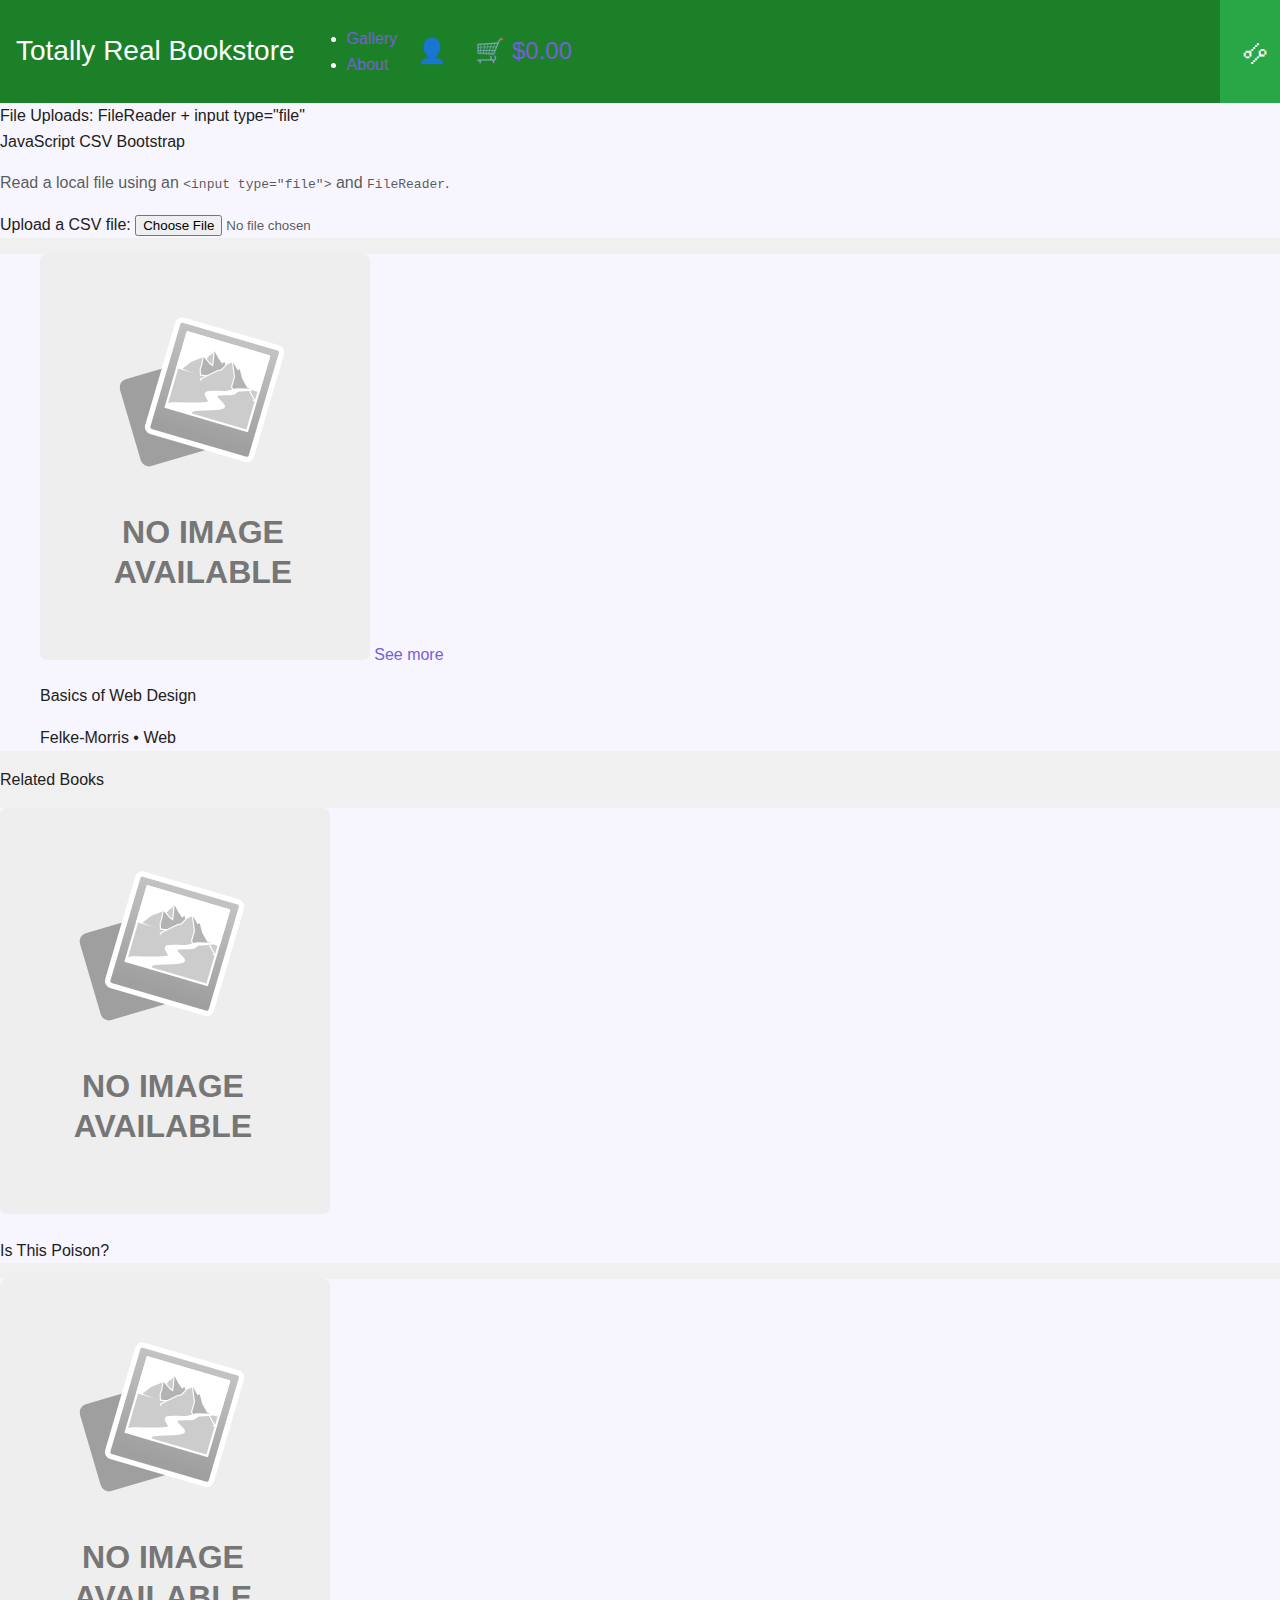
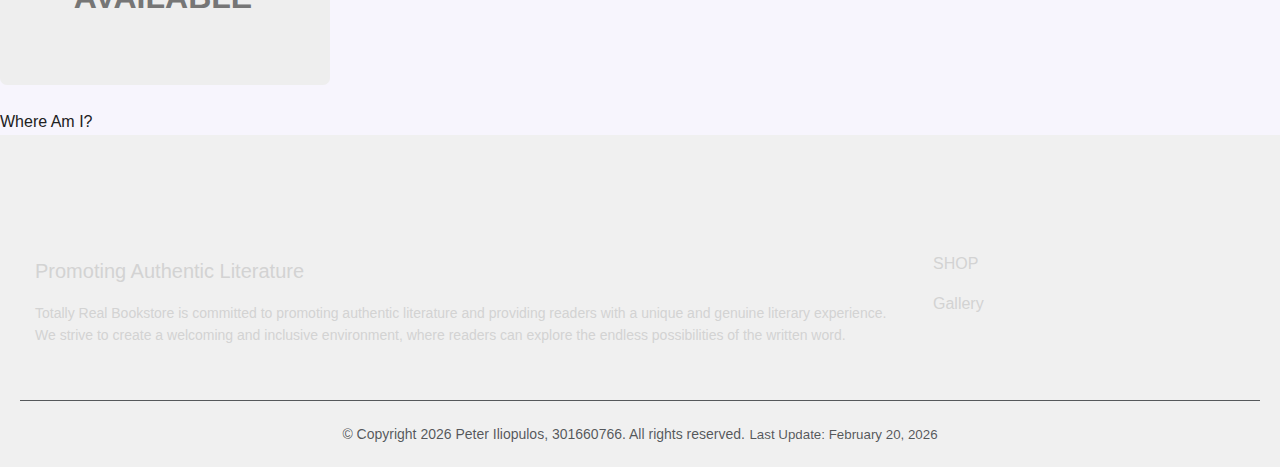
<file: index.html>
<!DOCTYPE html>
<html lang="en">

<head>
  <meta charset="UTF-8">
  <meta name="viewport" content="width=device-width, initial-scale=1.0">
  <meta http-equiv="Content-Security-Policy" content="font-src 'self' https://fonts.gstatic.com;">
  <title>CMPT 272 A2 - Interactive Catalog Viewer (JavaScript + CSV)</title>
  <link href="https://cdn.jsdelivr.net/npm/bootstrap@5.3.8/dist/css/bootstrap.min.css" rel="stylesheet"
    integrity="sha384-sRIl4kxILFvY47J16cr9ZwB07vP4J8+LH7qKQnuqkuIAvNWLzeN8tE5YBujZqJLB" crossorigin="anonymous">
  <script src="https://cdn.jsdelivr.net/npm/bootstrap@5.3.8/dist/js/bootstrap.bundle.min.js" defer></script>
  <link rel="stylesheet" href="css/style.css">
  <script src="js/ImageGetter.js" defer></script>
  <script src="js/script.js" defer></script>
</head>

<!--    <body onload="init()">-->

<body>
  <!-- Header Start -->
  <header class="site-header">
    <div class="header-content">
      <div class="logo">
        <p class="h1">
          <a href="./index.html">Totally Real Bookstore</a>
        </p>
      </div>
      <nav class="main-nav" aria-label="main-nav">
        <ul>
          <li>
            <a href="#gallery">Gallery</a>
          </li>
          <li>
            <a href="#about">About</a>
          </li>
        </ul>
      </nav>
      <div class="header-icons">
        <a href="#account"
          onclick="alert('Sorry, our account server caught fire, please try again later.'); return false;"
          class="icon-link">&#128100;</a>
        <a href="#cart"
          onclick="alert('Sorry, our payment processing is down right now, please try again later.'); return false;"
          class="icon-link">&#128722; <span class="cart-count">$0.00</span></a>
      </div>
    </div>
    <!-- Theme Controller Menu -->
    <div class="theme-menu">
      <button class="theme-button" type="button">
        <span class="theme-icon">&#128880;</span>
      </button>
      <div class="theme-selector">
        <label class="theme-option">
          <input type="radio" name="theme" id="theme-light">
          <span class="icon">&#9788;</span> Light
        </label>
        <label class="theme-option">
          <input type="radio" name="theme" id="theme-dark">
          <span class="icon">&#9789;</span> Dark
        </label>
        <label class="theme-option">
          <input type="radio" name="theme" id="theme-system" checked>
          <span class="icon">&#128435;</span> System
        </label>
      </div>
    </div>
  </header>
  <!-- Header End -->
  <!-- PROF EXAMPLE Start -->
  <!--  <input id="fileInput" type="file" name="file">-->
  <!--  <pre id="fileContent"></pre>-->
  <section id="files" class="mb-4">
    <div class="card shadow-sm">
      <div class="card-header d-flex align-items-center flex-wrap justify-content-start">
        <span class="fw-semibold me-auto">File Uploads: FileReader + input type="file"</span>
        <div class="d-flex flex-wrap gap-1">
          <span class="badge text-bg-secondary">JavaScript</span>
          <span class="badge text-bg-secondary">CSV</span>
          <span class="badge text-bg-secondary">Bootstrap</span>
        </div>
      </div>
      <div class="card-body">
        <p class="text-muted mb-3">
          Read a local file using an <code>&lt;input type="file"&gt;</code> and <code>FileReader</code>.
        </p>
        <form action="#" class="mb-3">
          <label for="fileUpload" class="form-label">Upload a CSV file:</label>
          <input type="file" id="fileUpload" name="fileUpload" class="form-control" accept=".csv">
          <!-- <button type="submit">Submit</button> -->
        </form>
<!--        <div id="fileInfo" class="alert alert-light border mb-0" style="white-space: pre-wrap;"></div>-->
        <div id="liveAlertPlaceholder"></div>
      </div>
    </div>
  </section>
  <!-- PROF EXAMPLE End -->
  <main class="products">
    <section class="product-gallery" id="gallery">
      <div class="container">
        <div class="row product-gallery-row">
          <div class="col-12 col-md-6 col-lg-4 col-xl-3">
            <article class="gallery-card">
              <figure class="gallery-figure">
                <div class="gallery-image">
                  <img class="gallery-thumb" src="assets/No-Image-Placeholder.svg"
                    alt="Basics of Web Design by Felke-Morris">
                  <a class="see-more-link add-to-cart-btn small" href="./pages/book-1.html">See more</a>
                </div>
                <figcaption class="gallery-caption">
                  <p class="h3 title">Basics of Web Design</p>
                  <p class="author-genre">Felke-Morris • Web</p>
                </figcaption>
              </figure>
            </article>
          </div>
        </div>
      </div>
    </section>
    <section class="related-products">
      <p class="h2">Related Books</p>
      <div class="products-grid">
        <div class="product-card">
          <div class="product-link">
            <img src="assets/No-Image-Placeholder.svg" alt="Is This Poison book cover">
          </div>
          <p class="h3 product-name">Is This Poison?</p>
        </div>
        <div class="product-card">
          <div class="product-link">
            <img src="assets/No-Image-Placeholder.svg" alt="Where Am I book cover">
          </div>
          <p class="h3 product-name">Where Am I?</p>
        </div>
      </div>
    </section>
    <div class="container my-4">
      <div id="results" class="row g-3"></div>
    </div>
  </main>
  <!-- Footer Start -->
  <footer class="site-footer">
    <div class="footer-content">
      <div class="footer-section about">
        <p class="h3">Promoting <a href="./pages/secret.html">Authentic Literature</a></p>
        <p>
          Totally Real Bookstore is committed to promoting authentic
          literature and providing readers with a unique and genuine literary
          experience. We strive to create a welcoming and inclusive
          environment, where readers can explore the endless possibilities of
          the written word.
        </p>
      </div>
      <div class="footer-section shop-links">
        <p class="h5">Shop</p>
        <div class="shop-flex">
          <ul>
            <li><a href="#gallery">Gallery</a></li>
          </ul>
        </div>
      </div>
    </div>
    <div class="footer-bottom">
      <small class="footer-copyright">&copy; Copyright 2026 Peter Iliopulos, 301660766. All rights reserved.</small>
      <small id="last-update" class="footer-date align"></small>
    </div>
  </footer>
  <!-- Footer End -->
</body>

</html>
</file>
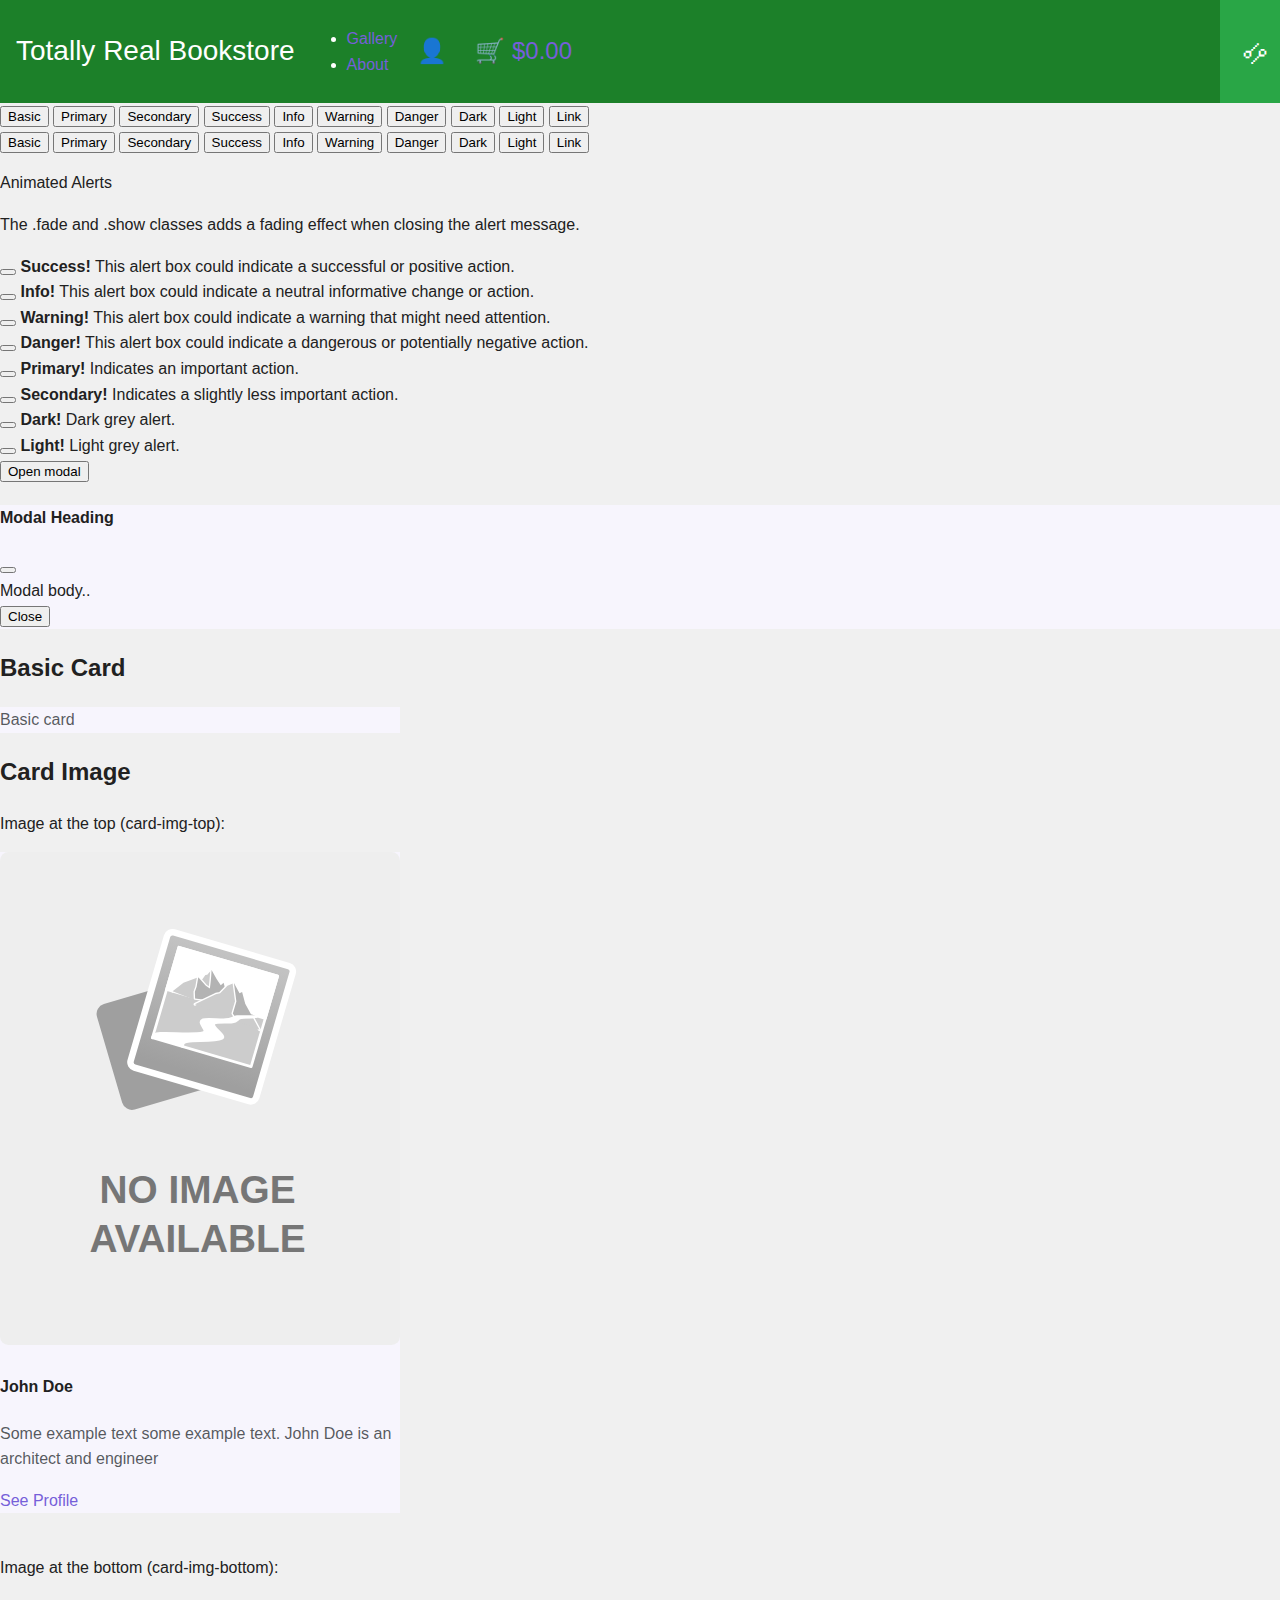
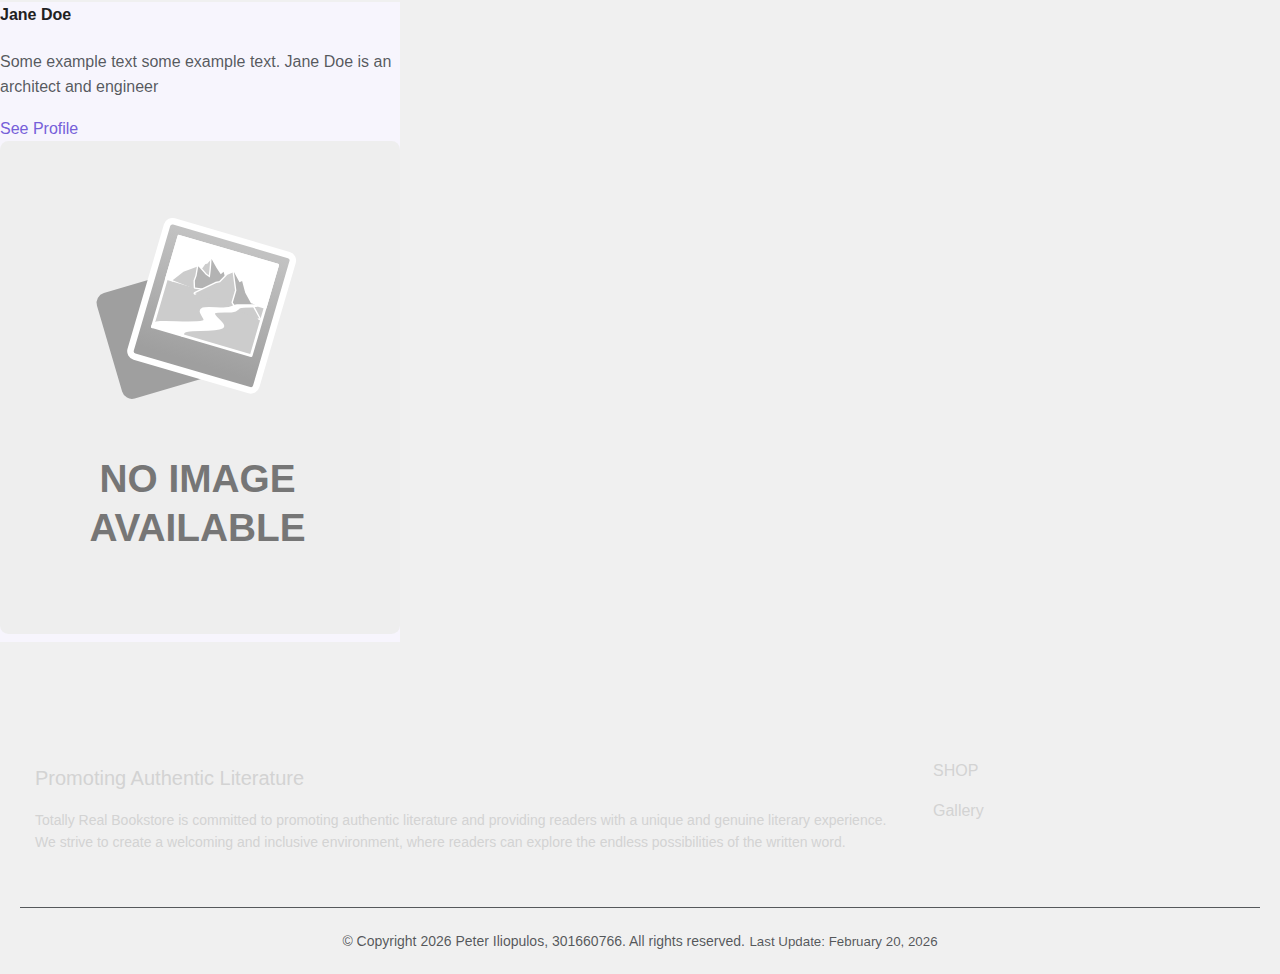
<file: bootstrap_placeholders.html>
<!DOCTYPE html>
<html lang="en">

<head>
    <meta charset="UTF-8">
    <meta name="viewport" content="width=device-width, initial-scale=1.0">
    <meta http-equiv="Content-Security-Policy" content="font-src 'self' https://fonts.gstatic.com;">
    <title>CMPT 272 A2 - Interactive Catalog Viewer (JavaScript + CSV)</title>
    <link href="https://cdn.jsdelivr.net/npm/bootstrap@5.3.8/dist/css/bootstrap.min.css" rel="stylesheet"
          integrity="sha384-sRIl4kxILFvY47J16cr9ZwB07vP4J8+LH7qKQnuqkuIAvNWLzeN8tE5YBujZqJLB" crossorigin="anonymous">
    <script src="https://cdn.jsdelivr.net/npm/bootstrap@5.3.8/dist/js/bootstrap.bundle.min.js" defer></script>
    <link rel="stylesheet" href="css/style.css">
    <!-- <script src="js/ImageGetter.js" defer></script> -->
    <script src="js/script.js" defer></script>
</head>

<!--    <body onload="init()">-->

<body>
<!-- Header Start -->
<header class="site-header">
    <div class="header-content">
        <div class="logo">
            <p class="h1">
                <a href="./index.html">Totally Real Bookstore</a>
            </p>
        </div>
        <nav class="main-nav" aria-label="main-nav">
            <ul>
                <li>
                    <a href="#gallery">Gallery</a>
                </li>
                <li>
                    <a href="#about">About</a>
                </li>
            </ul>
        </nav>
        <div class="header-icons">
            <a href="#account"
               onclick="alert('Sorry, our account server caught fire, please try again later.'); return false;"
               class="icon-link">&#128100;</a>
            <a href="#cart"
               onclick="alert('Sorry, our payment processing is down right now, please try again later.'); return false;"
               class="icon-link">&#128722; <span class="cart-count">$0.00</span></a>
        </div>
    </div>
    <!-- Theme Controller Menu -->
    <div class="theme-menu">
        <button class="theme-button" type="button">
            <span class="theme-icon">&#128880;</span>
        </button>
        <div class="theme-selector">
            <label class="theme-option">
                <input type="radio" name="theme" id="theme-light">
                <span class="icon">&#9788;</span> Light
            </label>
            <label class="theme-option">
                <input type="radio" name="theme" id="theme-dark">
                <span class="icon">&#9789;</span> Dark
            </label>
            <label class="theme-option">
                <input type="radio" name="theme" id="theme-system" checked>
                <span class="icon">&#128435;</span> System
            </label>
        </div>
    </div>
</header>
<!-- Header End -->
<!-- ~~~~~~~~~~~~~~~~~~~~~~~~~~~~~~~~~~~~~~~~~~~~~~~~~~~~~~~~~~~~~~~~~~~~~~~~~~~~ -->
<!-- ~~~~~~~~~~~~~~~~~~~~~~~~ EXPERIMENTAL SECTION START ~~~~~~~~~~~~~~~~~~~~~~~~ -->
<!-- ~~~~~~~~~~~~~~~~~~~~~~~~~~~~~~~~~~~~~~~~~~~~~~~~~~~~~~~~~~~~~~~~~~~~~~~~~~~~ -->
<!--    <section class="about-section" id="about">-->
<!--      <div class="container">-->
<!--        <h2>About Us</h2>-->
<!--        <p>-->
<!--        </p>-->
<!--      </div>-->
<!--    </section>-->
<section class="testing-area" id="testing">
    <div class="container mt-3">
        <button type="button" class="btn">Basic</button>
        <button type="button" class="btn btn-primary">Primary</button>
        <button type="button" class="btn btn-secondary">Secondary</button>
        <button type="button" class="btn btn-success">Success</button>
        <button type="button" class="btn btn-info">Info</button>
        <button type="button" class="btn btn-warning">Warning</button>
        <button type="button" class="btn btn-danger">Danger</button>
        <button type="button" class="btn btn-dark">Dark</button>
        <button type="button" class="btn btn-light">Light</button>
        <button type="button" class="btn btn-link">Link</button>
    </div>
    <div class="container mt-3">
        <button type="button" class="btn">Basic</button>
        <button type="button" class="btn bg-primary-subtle">Primary</button>
        <button type="button" class="btn bg-secondary">Secondary</button>
        <button type="button" class="btn btn-success-bg">Success</button>
        <button type="button" class="btn btn-info-bg">Info</button>
        <button type="button" class="btn btn-warning-bg">Warning</button>
        <button type="button" class="btn btn-danger-bg">Danger</button>
        <button type="button" class="btn bg-dark">Dark</button>
        <button type="button" class="btn btn-light-bg">Light</button>
        <button type="button" class="btn btn-link-bg">Link</button>
    </div>
    <div class="container mt-3">
        <p class="h2">Animated Alerts</p>
        <p>The .fade and .show classes adds a fading effect when closing the alert message.</p>
        <div class="alert alert-success alert-dismissible fade show">
            <button type="button" class="btn-close" data-bs-dismiss="alert" aria-label="placeholder"></button>
            <strong>Success!</strong> This alert box could indicate a successful or positive action.
        </div>
        <div class="alert alert-info alert-dismissible fade show">
            <button type="button" class="btn-close" data-bs-dismiss="alert" aria-label="placeholder"></button>
            <strong>Info!</strong> This alert box could indicate a neutral informative change or action.
        </div>
        <div class="alert alert-warning alert-dismissible fade show">
            <button type="button" class="btn-close" data-bs-dismiss="alert" aria-label="placeholder"></button>
            <strong>Warning!</strong> This alert box could indicate a warning that might need attention.
        </div>
        <div class="alert alert-danger alert-dismissible fade show">
            <button type="button" class="btn-close" data-bs-dismiss="alert" aria-label="placeholder"></button>
            <strong>Danger!</strong> This alert box could indicate a dangerous or potentially negative action.
        </div>
        <div class="alert alert-primary alert-dismissible fade show">
            <button type="button" class="btn-close" data-bs-dismiss="alert" aria-label="placeholder"></button>
            <strong>Primary!</strong> Indicates an important action.
        </div>
        <div class="alert alert-secondary alert-dismissible fade show">
            <button type="button" class="btn-close" data-bs-dismiss="alert" aria-label="placeholder"></button>
            <strong>Secondary!</strong> Indicates a slightly less important action.
        </div>
        <div class="alert alert-dark alert-dismissible fade show">
            <button type="button" class="btn-close" data-bs-dismiss="alert" aria-label="placeholder"></button>
            <strong>Dark!</strong> Dark grey alert.
        </div>
        <div class="alert alert-light alert-dismissible fade show">
            <button type="button" class="btn-close" data-bs-dismiss="alert" aria-label="placeholder"></button>
            <strong>Light!</strong> Light grey alert.
        </div>
    </div>
    <!-- Button to Open the Modal -->
    <div class="container mt-3">
        <button type="button" class="btn btn-primary" data-bs-toggle="modal" data-bs-target="#myModal">
            Open modal
        </button>
    </div>

    <!-- The Modal -->
    <div class="modal" id="myModal">
        <div class="modal-dialog modal-dialog-centered">
            <div class="modal-content">

                <!-- Modal Header -->
                <div class="modal-header">
                    <h4 class="modal-title">Modal Heading</h4>
                    <button type="button" class="btn-close" data-bs-dismiss="modal" aria-label="placeholder"></button>
                </div>

                <!-- Modal body -->
                <div class="modal-body">
                    Modal body..
                </div>

                <!-- Modal footer -->
                <div class="modal-footer">
                    <button type="button" class="btn btn-danger" data-bs-dismiss="modal">Close</button>
                </div>

            </div>
        </div>
    </div>
    <div class="container mt-3">
        <h2>Basic Card</h2>
        <div class="card" style="max-width:400px">
            <div class="card-body">Basic card</div>
        </div>
    </div>
    <div class="container mt-3">
        <h2>Card Image</h2>
        <p>Image at the top (card-img-top):</p>
        <div class="card" style="max-width:400px">
            <img class="card-img-top" src="assets/No-Image-Placeholder.svg" alt="Card image" style="width:100%">
            <div class="card-body">
                <h4 class="card-title">John Doe</h4>
                <p class="card-text">Some example text some example text. John Doe is an architect and engineer</p>
                <a href="#" class="btn btn-primary">See Profile</a>
            </div>
        </div>
        <br>
        <p>Image at the bottom (card-img-bottom):</p>
        <div class="card" style="max-width:400px">
            <div class="card-body">
                <h4 class="card-title">Jane Doe</h4>
                <p class="card-text">Some example text some example text. Jane Doe is an architect and engineer</p>
                <a href="#" class="btn btn-primary">See Profile</a>
            </div>
            <img class="card-img-bottom" src="assets/No-Image-Placeholder.svg" alt="Card image" style="width:100%">
        </div>
    </div>
    <!-- <div class="container mt-3">
      <h2>Basic Card</h2>
      <div id="results" class="card" style="max-width:400px">
        <div class="card-body">Basic card</div>
      </div>
    </div> -->
    <div class="container my-4">
        <div id="results" class="row g-3"></div>
    </div>
    <div class="card placeholder-glow">
        <div class="card-img-top placeholder"></div>
        <div class="card-body">
            <span class="placeholder col-6"></span>
            <span class="placeholder col-4"></span>
        </div>
    </div>
</section>
<!-- ~~~~~~~~~~~~~~~~~~~~~~~~~~~~~~~~~~~~~~~~~~~~~~~~~~~~~~~~~~~~~~~~~~~~~~~~~~~~ -->
<!-- ~~~~~~~~~~~~~~~~~~~~~~~~~ EXPERIMENTAL SECTION END ~~~~~~~~~~~~~~~~~~~~~~~~~ -->
<!-- ~~~~~~~~~~~~~~~~~~~~~~~~~~~~~~~~~~~~~~~~~~~~~~~~~~~~~~~~~~~~~~~~~~~~~~~~~~~~ -->
</main>
<!-- Footer Start -->
<footer class="site-footer">
    <div class="footer-content">
        <div class="footer-section about">
            <p class="h3">Promoting <a href="./pages/secret.html">Authentic Literature</a></p>
            <p>
                Totally Real Bookstore is committed to promoting authentic
                literature and providing readers with a unique and genuine literary
                experience. We strive to create a welcoming and inclusive
                environment, where readers can explore the endless possibilities of
                the written word.
            </p>
        </div>
        <div class="footer-section shop-links">
            <p class="h5">Shop</p>
            <div class="shop-flex">
                <ul>
                    <li><a href="#gallery">Gallery</a></li>
                </ul>
            </div>
        </div>
    </div>
    <div class="footer-bottom">
        <small class="footer-copyright">&copy; Copyright 2026 Peter Iliopulos, 301660766. All rights reserved.</small>
        <small id="last-update" class="footer-date align"></small>
    </div>
</footer>
<!-- Footer End -->
</body>

</html>
</file>
<file: css/style.css>
/* Theme Variables */
:root {
  /* Light palette */
  --light-header-color: #1c8029;
  --light-button-color: #29a646;
  --light-button-color-hover: hsl(
    from var(--light-button-color) h s calc(l * 0.8)
  );
  --light-primary-color: #212121;
  --light-footer-color: #222;
  --light-accent-color: #765fd9;
  --light-accent-color-hover: hsl(
    from var(--light-accent-color) h s calc(l * 0.8)
  );
  /*--light-text-color: #4d4d4d;*/
  --light-text-color: rgba(33, 37, 41, 0.75);
  /* copied from bootstrap --bs-secondary-bg as it was nicer */
  --light-light-bg: #f7f5fd;
  --light-primary-bg-color: #f0f0f0;
  --light-separator-color: #dedede;
  --light-json-key: royalblue;
  --light-json-string: firebrick;
  --light-json-number: seagreen;
  --light-json-boolean: slateblue;
  --light-placeholder-bg: #eaeaea;
  --light-placeholder-outer: #fafafa;
  --light-placeholder-inner: #fff;
  --light-placeholder-icon: #666;
  --light-placeholder-stroke: #c9c9c9;

  /* Dark palette */
  --dark-header-color: color-mix(
    in srgb,
    var(--light-header-color) 60%,
    var(--light-primary-color) 40%
  );
  --dark-button-color: color-mix(
    in srgb,
    var(--light-button-color) 70%,
    var(--light-primary-color) 30%
  );
  --dark-button-color-hover: hsl(
    from var(--dark-button-color) h s calc(l * 0.8)
  );
  --dark-primary-color: var(--light-primary-bg-color);
  --dark-footer-color: hsl(from var(--light-footer-color) h s calc(l * 0.85));
  --dark-accent-color: var(--light-accent-color);
  --dark-accent-color-hover: var(--light-accent-color-hover);
  /*--dark-text-color: #e0e0e0;*/
  --dark-text-color: rgba(222, 226, 230, 0.75);
  /* copied from bootstrap --bs-secondary-bg as it was nicer */
  --dark-light-bg: color-mix(
    in srgb,
    var(--light-light-bg) 10%,
    var(--dark-primary-bg-color) 90%
  );
  --dark-primary-bg-color: var(--light-primary-color);
  --dark-separator-color: #505050;
  --dark-json-key: lightskyblue;
  --dark-json-string: darksalmon;
  --dark-json-number: lemonchiffon;
  --dark-json-boolean: steelblue;
  --dark-placeholder-bg: #1e1e1e;
  --dark-placeholder-outer: #2a2a2a;
  --dark-placeholder-inner: #3a3a3a;
  --dark-placeholder-icon: #b0b0b0;
  --dark-placeholder-stroke: #4a4a4a;
}

/* Default and Force Light */
:root,
:root:has(#theme-light:checked) {
  --header-color: var(--light-header-color);
  --button-color: var(--light-button-color);
  --button-color-hover: var(--light-button-color-hover);
  --primary-color: var(--light-primary-color);
  --footer-color: var(--light-footer-color);
  --accent-color: var(--light-accent-color);
  --accent-color-hover: var(--light-accent-color-hover);
  --text-color: var(--light-text-color);
  --light-bg: var(--light-light-bg);
  --primary-bg-color: var(--light-primary-bg-color);
  --separator-color: var(--light-separator-color);
  --json-key: var(--light-json-key);
  --json-string: var(--light-json-string);
  --json-number: var(--light-json-number);
  --json-boolean: var(--light-json-boolean);
  --placeholder-bg: var(--light-placeholder-bg);
  --placeholder-outer: var(--light-placeholder-outer);
  --placeholder-inner: var(--light-placeholder-inner);
  --placeholder-icon: var(--light-placeholder-icon);
  --placeholder-stroke: var(--light-placeholder-stroke);
}

/* Force Dark */
:root:has(#theme-dark:checked) {
  --header-color: var(--dark-header-color);
  --button-color: var(--dark-button-color);
  --button-color-hover: var(--dark-button-color-hover);
  --primary-color: var(--dark-primary-color);
  --footer-color: var(--dark-footer-color);
  --accent-color: var(--dark-accent-color);
  --accent-color-hover: var(--dark-accent-color-hover);
  --text-color: var(--dark-text-color);
  --light-bg: var(--dark-light-bg);
  --primary-bg-color: var(--dark-primary-bg-color);
  --separator-color: var(--dark-separator-color);
  --json-key: var(--dark-json-key);
  --json-string: var(--dark-json-string);
  --json-number: var(--dark-json-number);
  --json-boolean: var(--dark-json-boolean);
  --placeholder-bg: var(--dark-placeholder-bg);
  --placeholder-outer: var(--dark-placeholder-outer);
  --placeholder-inner: var(--dark-placeholder-inner);
  --placeholder-icon: var(--dark-placeholder-icon);
  --placeholder-stroke: var(--dark-placeholder-stroke);
}

@media (prefers-color-scheme: dark) {
  :root {
    --header-color: var(--dark-header-color);
    --button-color: var(--dark-button-color);
    --button-color-hover: var(--dark-button-color-hover);
    --primary-color: var(--dark-primary-color);
    --footer-color: var(--dark-footer-color);
    --accent-color: var(--dark-accent-color);
    --accent-color-hover: var(--dark-accent-color-hover);
    --text-color: var(--dark-text-color);
    --light-bg: var(--dark-light-bg);
    --primary-bg-color: var(--dark-primary-bg-color);
    --separator-color: var(--dark-separator-color);
    --json-key: var(--dark-json-key);
    --json-string: var(--dark-json-string);
    --json-number: var(--dark-json-number);
    --json-boolean: var(--dark-json-boolean);
    --placeholder-bg: var(--dark-placeholder-bg);
    --placeholder-outer: var(--dark-placeholder-outer);
    --placeholder-inner: var(--dark-placeholder-inner);
    --placeholder-icon: var(--dark-placeholder-icon);
    --placeholder-stroke: var(--dark-placeholder-stroke);
  }
}

/* Base / Reset */
* {
  box-sizing: border-box;
}

body {
  font-family: Arial, sans-serif;
  margin: 0;
  padding: 0;
  line-height: 1.6;
}

a {
  text-decoration: none;
}

a:hover {
  text-decoration: underline;
}

.site-header {
  background-color: var(--header-color);
  padding: 0;
  position: relative;
  z-index: 20;
}

.header-content {
  max-width: 1400px;
  margin: 0 auto;
  padding: 10px 16px;
  display: flex;
  align-items: center;
  justify-content: flex-start;
  gap: 12px;
  flex-wrap: wrap;
}

.logo .h1 {
  margin: 0;
  font-size: 28px;
}

.logo .h1 a {
  text-decoration: none;
}

.logo .h1 a:hover {
  text-decoration: underline;
}

.logo-mark {
  font-size: 0.95em;
  line-height: 1;
}

.header-icons {
  display: flex;
  gap: 12px;
}

.icon-link {
  font-size: 24px;
  padding: 8px;
}

.icon-link:hover {
  opacity: 0.8;
  text-decoration: none;
}

.site-footer {
  /*background-color: var(--footer-color);*/
  padding: 40px 20px 20px;
  margin-top: 60px;
}

.footer-content {
  max-width: 1600px;
  margin: 0 auto;
  display: flex;
  flex-wrap: wrap;
  align-items: flex-start;
  justify-content: flex-start;
}

.footer-section {
  flex: 0 0 auto;
  margin: 0 15px;
  min-width: 160px;
  max-width: 70%;
}

.footer-section.brand,
.footer-section.about {
  flex: 1 1 400px;
}

.footer-section .h3 {
  font-size: 20px;
  margin-bottom: 15px;
}

.footer-section.about .h3 a {
  color: inherit;
  text-decoration: none;
}

.footer-section.about .h3 a:hover,
.footer-section.about .h3 a:focus {
  text-decoration: underline;
}

.footer-section .h4 {
  font-size: 18px;
  margin-bottom: 15px;
}

.footer-section .h5 {
  font-size: 16px;
  margin-bottom: 15px;
  text-transform: uppercase;
}

.footer-section p {
  font-size: 14px;
  line-height: 1.6;
}

.feature-icons {
  display: flex;
  flex-wrap: wrap;
  gap: 20px;
}

.feature-item {
  display: flex;
  align-items: center;
  gap: 10px;
}

.feature-icon {
  font-size: 24px;
}

.feature-text {
  font-size: 14px;
}

.social-link:hover {
  text-decoration: none;
}

.social-link svg {
  width: 32px;
  height: 32px;
}

.footer-section ul {
  list-style: none;
  padding: 0;
  margin: 0;
}

.footer-section ul li {
  margin: 8px 0;
}

.footer-bottom {
  max-width: 1600px;
  margin: 40px auto 0;
  padding-top: 20px;
  border-top: 1px solid;
  text-align: center;
}

.footer-bottom .h2 {
  margin: 20px 0 0;
}

.footer-copyright {
  margin: 12px 0 0;
  font-size: 14px;
  color: lightgray;
}

.footer-course {
  display: block;
  margin: 0;
  font-weight: 600;
}

/* Responsive */
@media (max-width: 768px) {
  .header-content {
    display: flex;
    align-items: center;
    justify-content: flex-start;
    gap: 8px;
    padding: 8px 12px;
    flex-wrap: wrap;
  }

  .logo {
    order: 0;
    flex: 0 0 auto;
    margin-right: 0;
  }

  .logo .h1 {
    font-size: 20px;
    margin: 0;
  }

  .header-icons {
    order: 1;
    display: flex;
    gap: 10px;
    align-items: center;
    margin-left: auto;
    margin-right: auto;
    flex: 0 0 auto;
  }

  .cart-count {
    display: none;
  }

  .main-nav {
    order: 2;
    width: 100%;
    margin-top: 0;
    flex: 0 0 100%;
    position: static;
  }

  .main-nav ul {
    display: flex;
    justify-content: flex-start;
    gap: 12px;
    flex-wrap: wrap;
    width: 100%;
    margin: 0;
    padding: 0;
  }

  .main-nav ul > li {
    flex: 0 0 auto;
  }

  .site-header .theme-menu {
    position: absolute;
    top: 0;
    right: 0;
    width: 56px;
    height: 100%;
    z-index: 60;
  }

  .site-header .theme-menu .theme-selector {
    background: var(--button-color);
    pointer-events: auto;
  }

  .product-page {
    padding: 20px 12px;
  }

  .product-container {
    flex-direction: column;
    align-items: stretch;
  }

  .main-image,
  .product-details {
    width: 100%;
    max-width: 100%;
  }

  .product-details {
    min-width: 0;
  }

  .footer-content {
    flex-direction: column;
  }

  .footer-section {
    max-width: 100%;
  }
}

/* Theme Controller */
.theme-menu {
  position: absolute;
  top: 0;
  right: 0;
  height: 100%;
  display: flex;
  flex-direction: row;
  align-items: center;
  width: 60px;
  transition: width 0.3s ease;
  overflow: hidden;
  border: none;
}

.theme-menu:hover {
  width: 400px;
}

.theme-button {
  border: none;
  padding: 12px 15px 12px 20px;
  font-size: 30px;
  display: flex;
  align-items: center;
}

.theme-selector {
  display: flex;
  flex-direction: row;
  align-items: center;
  padding: 0 10px;
  gap: 4px;
  height: 100%;
}

.theme-selector label {
  padding: 10px;
  cursor: pointer;
  display: flex;
  align-items: center;
  gap: 4px;
  font-size: 16px;
  height: 100%;
}

/* Theme Mappings */
body,
.product-title,
.product-name,
.product-gallery,
.card-header,
.card-title,
.form-label,
.modal-value,
.modal-body .h6,
.modal-body pre,
.modal-title {
  color: var(--primary-color);
}

/*.main-nav a,*/
.site-header,
.logo .h1 a,
/*.icon-link,*/
/*.add-to-cart-btn,*/
.site-footer,
/*.footer-section ul li a:hover,*/
.theme-button

/*.social-link svg*/ {
  color: white;
}

/*.add-to-cart-form,*/
.product-card,
.gallery-card,
.card,
.modal-content {
  background-color: var(--light-bg);
}

/*.add-to-cart-btn,*/
.theme-menu,
.theme-selector,
.theme-button {
  background-color: var(--button-color);
}

.add-to-cart-btn:hover {
  background-color: var(--button-color-hover);
}

a,
.product-name:hover {
  color: var(--accent-color);
}

/*.social-link:hover,*/
.rating-badge {
  background-color: var(--accent-color);
}

/*.product-description,*/
/*.gallery-card .author-genre,*/
fieldset legend,
.card-body,
.temp-sub-header,
.card-subtitle,
.card-details,
.modal-label,
.footer-bottom,
.footer-copyright {
  color: var(--text-color);
}

/*.product-price {*/
/*  color: var(--price-color);*/
/*}*/

.footer-section p,
.footer-section ul li a {
  color: lightgray;
}

/*.main-nav ul li a:hover,*/
/*.social-link,*/
.theme-selector label:hover {
  background-color: rgba(255, 255, 255, 0.1);
  text-decoration: none;
}

body,
.site-footer {
  background-color: var(--primary-bg-color);
}
</file>
